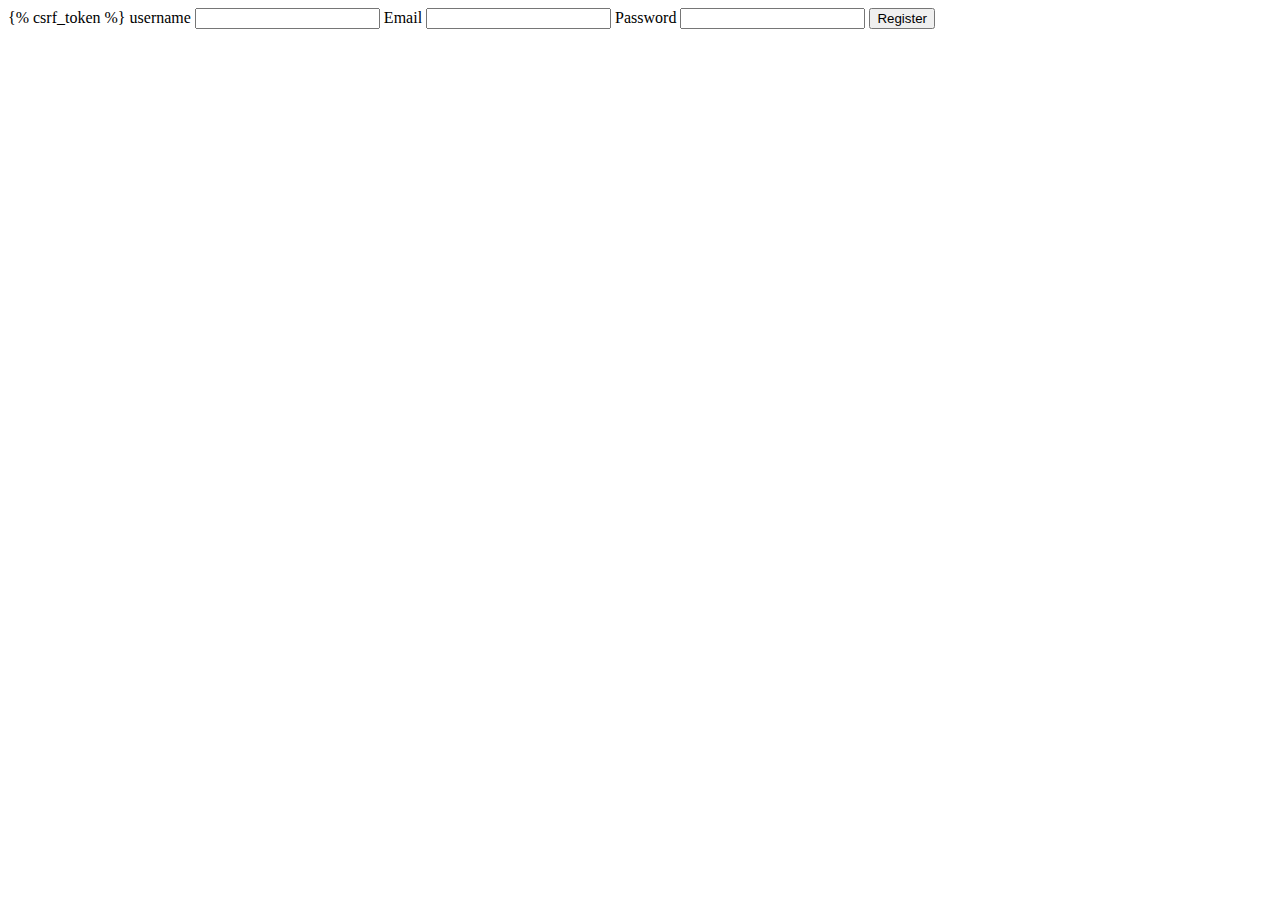
<file: E_App/E_commerce/templates/Store/register.html>
<!DOCTYPE html>
<html lang="en">
<head>
    <meta charset="UTF-8">
    <meta name="viewport" content="width=device-width, initial-scale=1.0">
    <title>User Registration</title>
</head>
<body>
    <div class="b_form">
        <form action="" method="post" class="form" id="i_form">
            {% csrf_token %}
            <label for="username">username</label>
            <input type="text" name="username" id="username" class="form-control" required>
            <label for="email">Email</label>
            <input type="email" name="email" id="email" class="form-control" required>
            <label for="password">Password</label>
            <input type="password" name="password" id="password" class="form-control" required>
            
            <button type="submit" class="btn btn-primary">Register</button>
        </form>
    </div>
    
</body>
</html>
</file>
